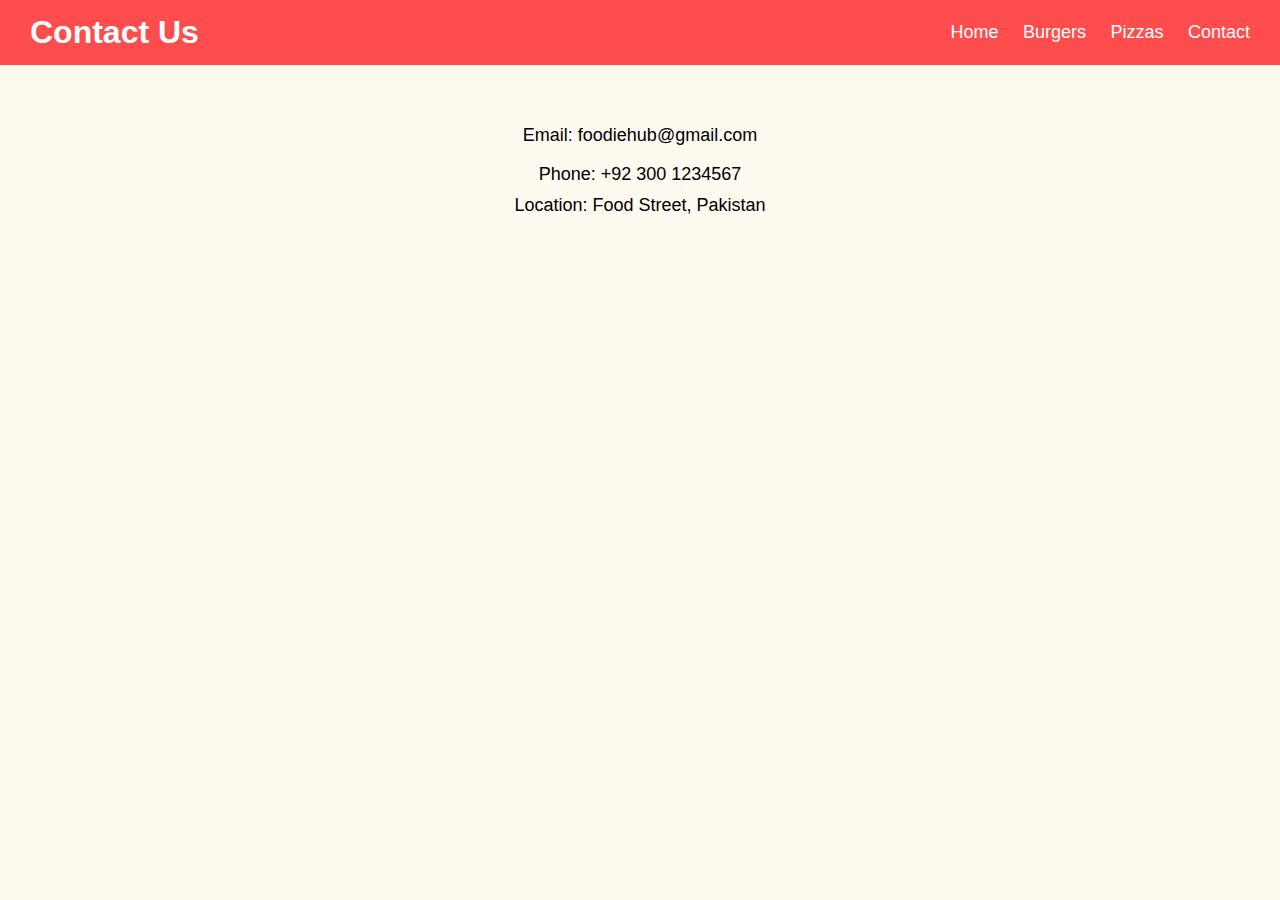
<file: contact.html>
<!DOCTYPE html>
<html>
<head>
    <title>Contact | Foodie Hub</title>
    <link rel="stylesheet" href="style.css">
</head>
<body>

<header>
    <h1>Contact Us</h1>
    <nav>
        <a href="index.html">Home</a>
        <a href="burgers.html">Burgers</a>
        <a href="pizzas.html">Pizzas</a>
        <a href="contact.html">Contact</a>
    </nav>
</header>

<section class="contact">
    <p>Email: foodiehub@gmail.com</p>
   <tel>Phone: +92 300 1234567</tel>
    <p>Location: Food Street, Pakistan</p>
</section>

</body>
</html>
</file>
<file: style.css>
body {
    margin: 0;
    font-family: Arial, sans-serif;
    background-color: #fffaf0;
}

header{
    background-color: #ff4d4d;
    color: white;
    padding: 15px 30px;
    display: flex;
    justify-content: space-between;
    align-items: center;
    height: 35px;
}

nav a{
    color: white;
    text-decoration: none;
    margin-left: 20px;
    font-size: 18px;
}
nav a:hover{
    text-decoration: underline;
}

.hero {
    text-align: center;
    padding: 80px;
}

/* Food Grid */
.food-grid {
    display: grid;
    grid-template-columns: repeat(3,1fr);
    gap: 20px;
    padding: 30px;
}

/* Card */
.card {
    background: white;
    border-radius: 10px;
    text-align: center;
    box-shadow: 0 4px 8px rgba(0,0,0,0.2);
    transition: all 0.4s ease;   /* 🔥 transition added */
    cursor: pointer;
}

/* Card hover effect */
.card:hover {
    transform: translateY(-20px) scale(1.00);
    box-shadow: 0 10px 20px rgba(0,0,0,0.3);
}

/* Image */
.card img {
    width: 100%;
    height: 180px;
    border-radius: 10px 10px 0 0;
    object-fit: cover;
    transition: transform 0.4s ease; /* image animation */
}

/* Image zoom on hover */
.card:hover img {
    transform: scale(1.1);
}

/* Title */
.card h3 {
    padding: 10px;
    transition: color 0.3s ease;
}

/* Change text color on hover */
.card:hover h3 {
    color: #ff4d4d;
}

.contact {
    padding: 50px;
    text-align: center;
    font-size: 18px;
}

p{
    text-align: center;
    margin-top: 10px;
}
</file>
